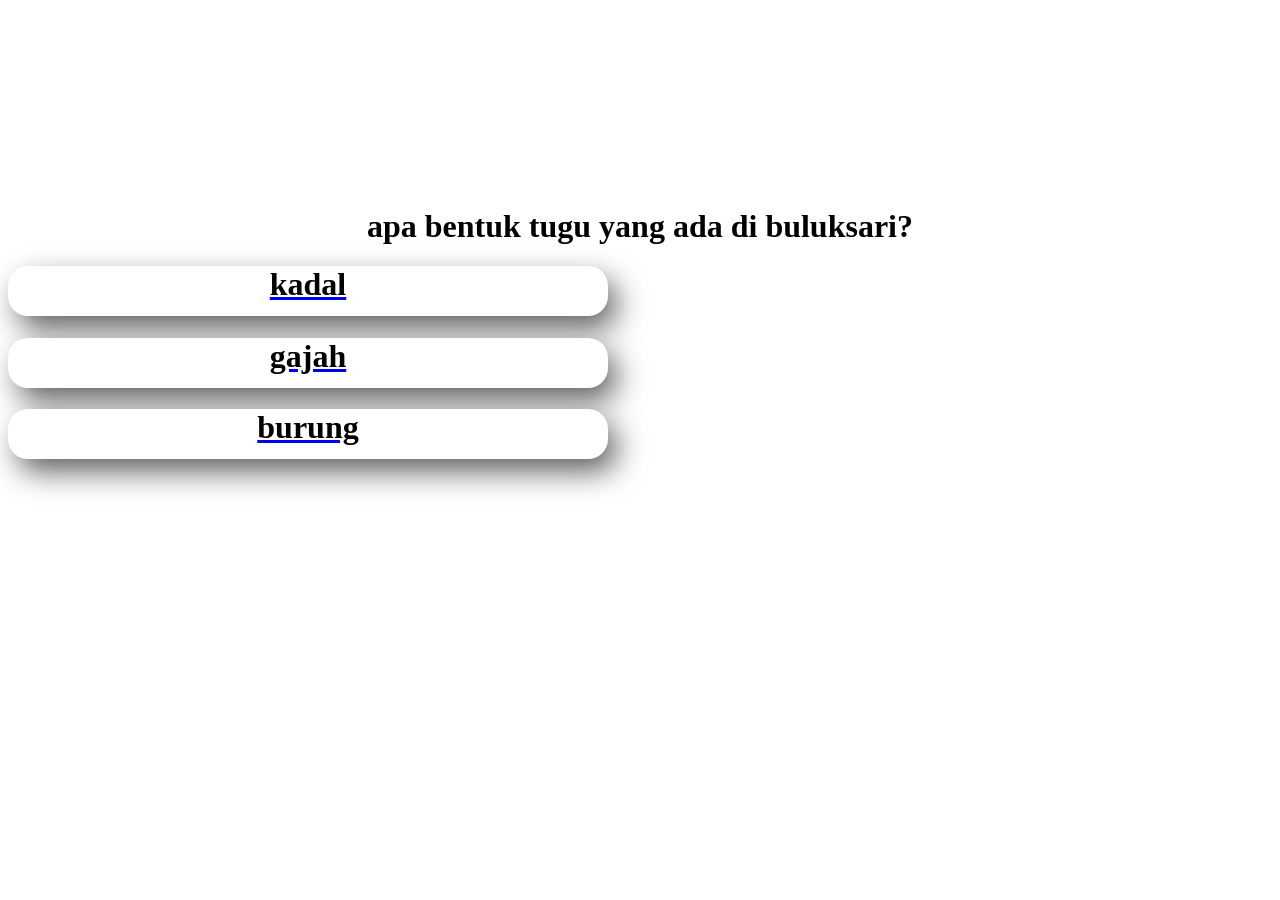
<file: index.html>
<html>

<head>
    <title>praktek soal</title>
</head>
<link rel="stylesheet" href="style.css" />

<body>
    <div class="container">
        <div class="p">
            <a>
                <div class="tanya">
                    <h1><strong>apa bentuk tugu yang ada di buluksari?</strong></h1>
                </div>
            </a>
            <a href="jawab1.html">
                <div class="jawab1">
                    <h1><strong>kadal</strong></h1>
                </div>
            </a>
            <a href="jawab2.html">
                <div class="jawab2">
                    <h1><strong>gajah</strong></h1>
                </div>
            </a>
            <a href="jawab3.html">
                <div class="jawab2">
                    <h1><strong>burung</strong></h1>
                </div>
            </a>
        </div>
    </div>
</body>

</html>
</file>
<file: style.css>
html {
    margin: 0;
    padding: 0;
}

body {
    background-color: white;
}

.container {
    position: relative;
    top: 200px;
    align-items: center;
    justify-items: center;
    text-align: center;
}

.jawab1:hover {
    background-color: #999;
    transition: .2s ease-in-out;
}

.jawab1 {
    color: black;
    background-color: white;
    border-radius: 20px;
    height: 50px;
    width: 600px;
    box-shadow: 9px 13px 30px -1px rgba(5, 5, 5, 0.65);
    -webkit-box-shadow: 9px 13px 30px -1px rgba(5, 5, 5, 0.65);
    -moz-box-shadow: 9px 13px 30px -1px rgba(5, 5, 5, 0.65);

}

.jawab2:hover {
    background-color: #999;
    transition: .2s ease-in-out;
}

.jawab2 {
    color: black;
    background-color: white;
    border-radius: 20px;
    height: 50px;
    width: 600px;
    box-shadow: 9px 13px 30px -1px rgba(5, 5, 5, 0.65);
    -webkit-box-shadow: 9px 13px 30px -1px rgba(5, 5, 5, 0.65);
    -moz-box-shadow: 9px 13px 30px -1px rgba(5, 5, 5, 0.65);

}

.tulisan.denger {
    color: red;
}
</file>
